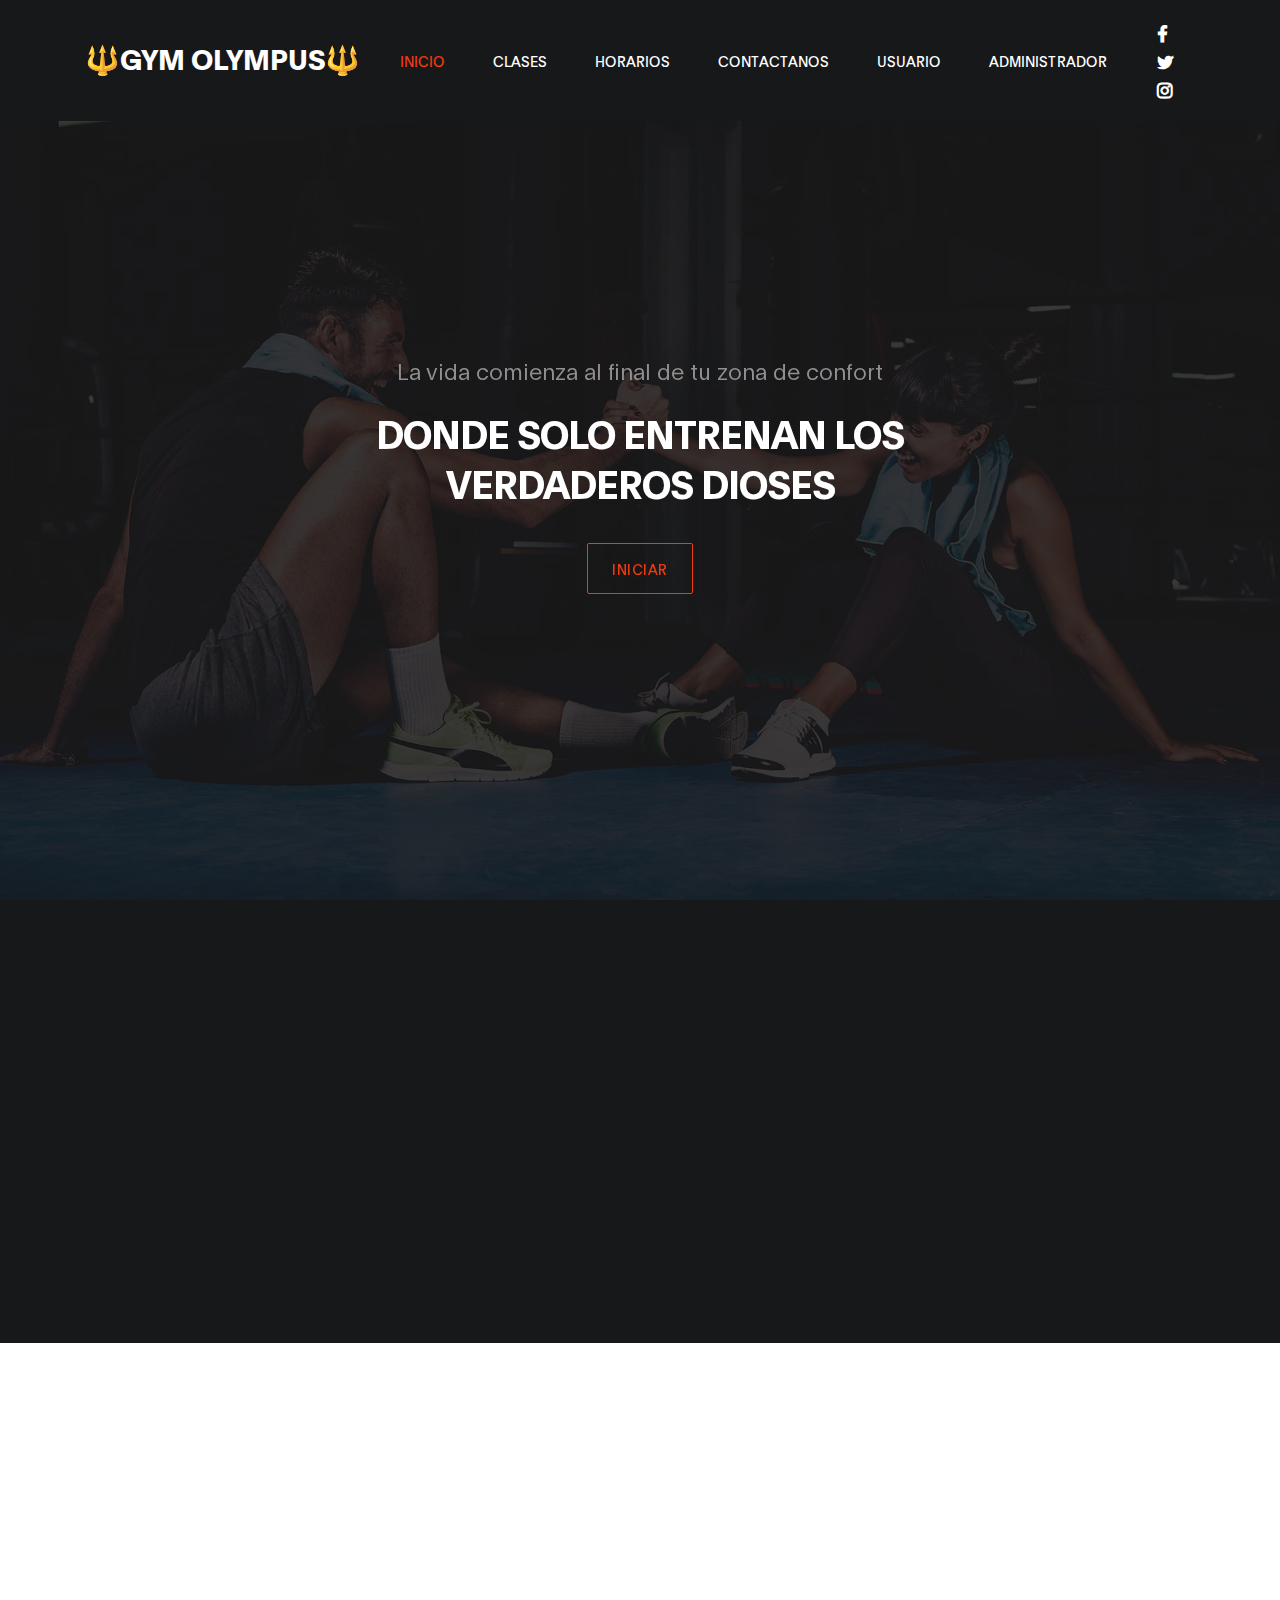
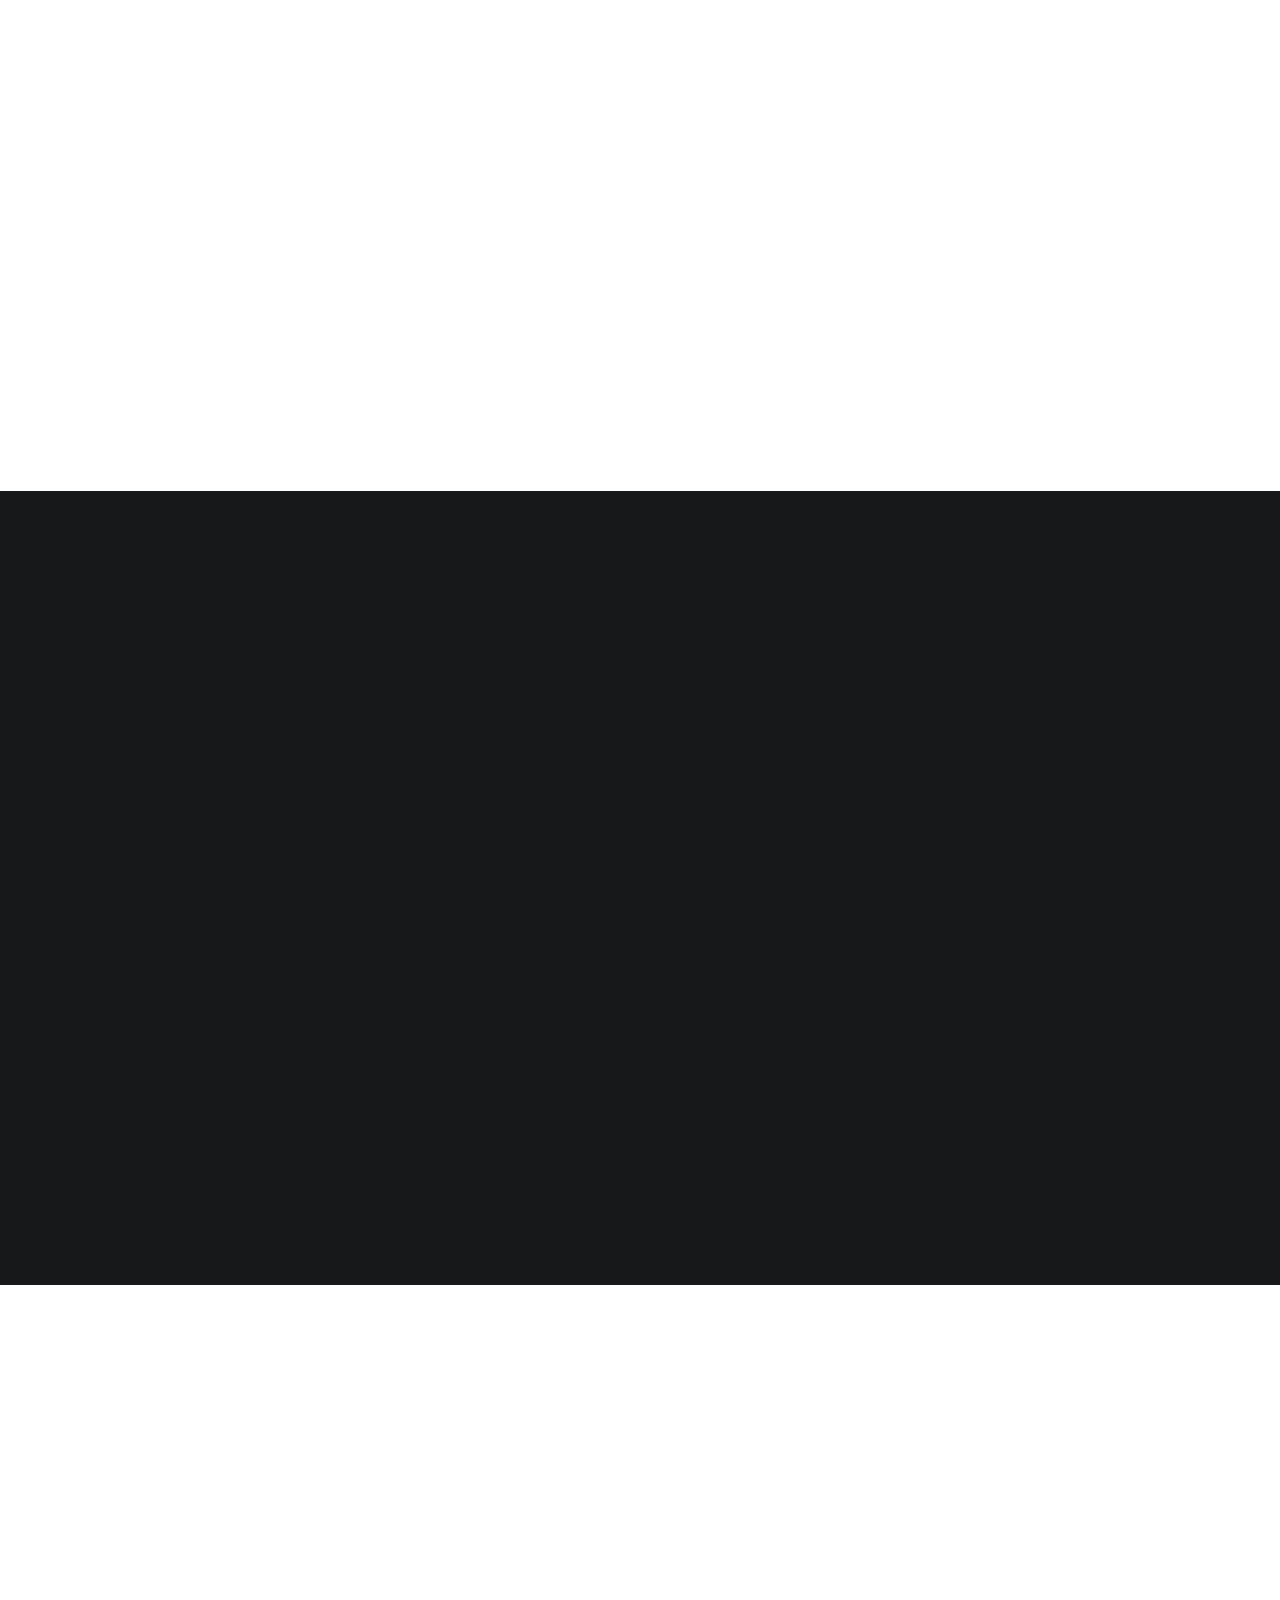
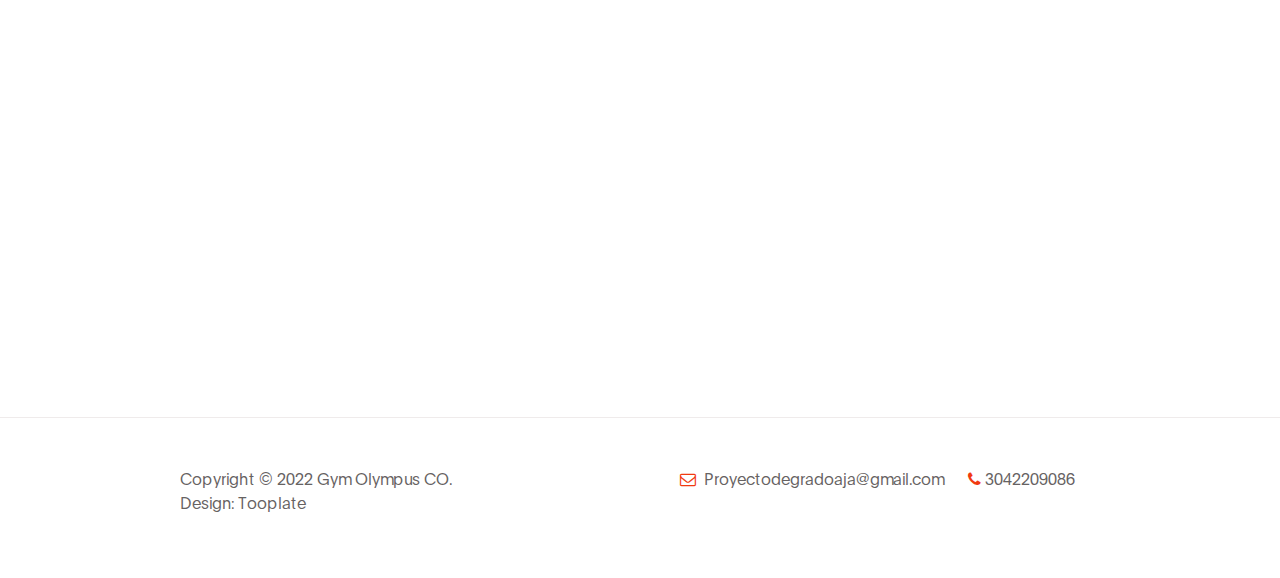
<file: index.html>
<!DOCTYPE html>
<html lang="en">
<head>

     <title>🔱GYM OLYMPUS🔱</title>

     <meta charset="UTF-8">
     <meta http-equiv="X-UA-Compatible" content="IE=Edge">
     <meta name="description" content="">
     <meta name="keywords" content="">
     <meta name="author" content="">
     <meta name="viewport" content="width=device-width, initial-scale=1, maximum-scale=1">

     <link rel="stylesheet" href="css/bootstrap.min.css">
     <link rel="stylesheet" href="css/font-awesome.min.css">
     <link rel="stylesheet" href="css/aos.css">

     <!-- MAIN CSS -->
     <link rel="stylesheet" href="css/tooplate-gymso-style.css">
<!--
Tooplate 2119 Gymso Fitness
https://www.tooplate.com/view/2119-gymso-fitness
-->
</head>
<body data-spy="scroll" data-target="#navbarNav" data-offset="50">

    <!-- MENU BAR -->
    <nav class="navbar navbar-expand-lg fixed-top">
        <div class="container">

            <a class="navbar-brand" href="index.html">🔱GYM OLYMPUS🔱</a>

            <button class="navbar-toggler" type="button" data-toggle="collapse" data-target="#navbarNav" aria-controls="navbarNav" aria-expanded="false"
                aria-label="Toggle navigation">
                <span class="navbar-toggler-icon"></span>
            </button>

            <div class="collapse navbar-collapse" id="navbarNav">
                <ul class="navbar-nav ml-lg-auto">
                    <li class="nav-item">
                        <a href="#home" class="nav-link smoothScroll">Inicio</a>
                    </li>


                    <li class="nav-item">
                        <a href="#class" class="nav-link smoothScroll">Clases</a>
                    </li>

                    <li class="nav-item">
                        <a href="#schedule" class="nav-link smoothScroll">Horarios</a>
                    </li>

                    <li class="nav-item">
                        <a href="#contact" class="nav-link smoothScroll">Contactanos</a>
                    </li>
                    <li class="nav-item">
                        <a href="loginus.html" class="nav-link smoothScroll">Usuario</a>
                    </li>
                
                    <li class="nav-item">
                        <a href="loginad.html" class="nav-link smoothScroll">Administrador</a>
                    </li>
                </ul>

                <ul class="social-icon ml-lg-3">
                    <li><a href="https://fb.com/tooplate" class="fa fa-facebook"></a></li>
                    <li><a href="#" class="fa fa-twitter"></a></li>
                    <li><a href="#" class="fa fa-instagram"></a></li>
                </ul>
            </div>

        </div>
    </nav>


     <!-- HERO -->
     <section class="hero d-flex flex-column justify-content-center align-items-center" id="home">

            <div class="bg-overlay"></div>

               <div class="container">
                    <div class="row">

                         <div class="col-lg-8 col-md-10 mx-auto col-12">
                              <div class="hero-text mt-5 text-center">

                                    <h6 data-aos="fade-up" data-aos-delay="300"> La vida comienza al final de tu zona de confort
                                    </h6>

                                    <h1 class="text-white" data-aos="fade-up" data-aos-delay="500">Donde solo entrenan los verdaderos dioses</h1>

                                    <a href="loginus.html" class="btn custom-btn bordered mt-3" data-aos="fade-up" data-aos-delay="600">INICIAR</a>
                                   
                              </div>
                         </div>

                    </div>
               </div>
     </section>


     <section class="feature" id="feature">
        <div class="container">
            <div class="row">

                <div class="d-flex flex-column justify-content-center ml-lg-auto mr-lg-5 col-lg-5 col-md-6 col-12">
                    <h2 class="mb-3 text-white" data-aos="fade-up">Nuevo en nuestro GYM?</h2>

                    <h6 class="mb-4 text-white" data-aos="fade-up">Ven y aprovecha de tu dia gratuito de prueba</h6>

                    <p data-aos="fade-up" data-aos-delay="200">NOTARAS LOS CAMBIOS<a rel="nofollow" href="https://www.tooplate.com" target="_parent"></a></p>

                    <a href="#" class="btn custom-btn bg-color mt-3" data-aos="fade-up" data-aos-delay="300" data-toggle="modal" data-target="#membershipForm">COMIENZA YA</a>
                </div>

                <div class="mr-lg-auto mt-3 col-lg-4 col-md-6 col-12">
                     <div class="about-working-hours">
                          <div>

                                <h2 class="mb-4 text-white" data-aos="fade-up" data-aos-delay="500">Working hours</h2>

                               <strong class="d-block" data-aos="fade-up" data-aos-delay="600">Sunday : Closed</strong>

                               <strong class="mt-3 d-block" data-aos="fade-up" data-aos-delay="700">Monday - Friday</strong>

                                <p data-aos="fade-up" data-aos-delay="800">7:00 AM - 10:00 PM</p>

                                <strong class="mt-3 d-block" data-aos="fade-up" data-aos-delay="700">Saturday</strong>

                                <p data-aos="fade-up" data-aos-delay="800">6:00 AM - 4:00 PM</p>
                               </div>
                          </div>
                     </div>
                </div>

            </div>
        </div>
    </section>


     <!-- CLASS -->
     <section class="class section" id="class">
               <div class="container">
                    <div class="row">

                            <div class="col-lg-12 col-12 text-center mb-5">
                                <h6 data-aos="fade-up">Get A Perfect Body</h6>

                                <h2 data-aos="fade-up" data-aos-delay="200">Our Training Classes</h2>
                             </div>

                            <div class="col-lg-4 col-md-6 col-12" data-aos="fade-up" data-aos-delay="400">
                                <div class="class-thumb">
                                    <img src="images/poseidon.jpg" class="img-fluid" alt="Class">

                                    <div class="class-info">
                                        <h3 class="mb-1">POSEIDON</h3>

                                        <span><strong>20 dias al mes</strong></span>

                                        <span class="class-price">80</span>

                                        <p class="mt-3">Restriccion de clases</p>
                                    </div>
                                </div>
                            </div>

                            <div class="mt-5 mt-lg-0 mt-md-0 col-lg-4 col-md-6 col-12" data-aos="fade-up" data-aos-delay="500">
                                <div class="class-thumb">
                                    <img src="images/zeus2.jpg" class="img-fluid" alt="Class">

                                    <div class="class-info">
                                        <h3 class="mb-1">ZEUS</h3>

                                        <span><strong>Mes Completo</strong></span>

                                        <span class="class-price">100</span>

                                        <p class="mt-3">Acceso a clases basicas</p>
                                    </div>
                                </div>
                            </div>

                            <div class="mt-5 mt-lg-0 col-lg-4 col-md-6 col-12" data-aos="fade-up" data-aos-delay="600">
                                <div class="class-thumb">
                                    <img src="images/afrodita.jpg" class="img-fluid" alt="Class">

                                    <div class="class-info">
                                        <h3 class="mb-1">AFRODITA</h3>

                                        <span><strong>Mes Completo</strong></span>

                                        <span class="class-price">150</span>

                                        <p class="mt-3">Acceso a todas las clases,con derecho a batido de proteina</p>
                                    </div>
                                </div>
                            </div>

                    </div>
               </div>
     </section>


     <!-- SCHEDULE -->
     <section class="schedule section" id="schedule">
               <div class="container">
                    <div class="row">

                            <div class="col-lg-12 col-12 text-center">
                                <h6 data-aos="fade-up">our weekly GYM schedules</h6>

                                <h2 class="text-white" data-aos="fade-up" data-aos-delay="200">Workout Timetable</h2>
                             </div>

                             <div class="col-lg-12 py-5 col-md-12 col-12">
                                 <table class="table table-bordered table-responsive schedule-table" data-aos="fade-up" data-aos-delay="300">

                                     <thead class="thead-light">
                                         <th><i class="fa fa-calendar"></i></th>
                                         <th>Mon</th>
                                         <th>Tue</th>
                                         <th>Wed</th>
                                         <th>Thu</th>
                                         <th>Fri</th>
                                         <th>Sat</th>
                                     </thead>

                                     <tbody>
                                         <tr>
                                            <td><small>7:00 am</small></td>
                                            <td>
                                                <strong>Cardio</strong>
                                                <span>7:00 am - 9:00 am</span>
                                            </td>
                                            <td>
                                                <strong>Power Fitness</strong>
                                                <span>7:00 am - 9:00 am</span>
                                            </td>
                                            <td></td>
                                            <td></td>
                                            <td>
                                                <strong>Yoga Section</strong>
                                                <span>7:00 am - 9:00 am</span>
                                            </td>
                                         </tr>

                                         <tr>
                                            <td><small>9:00 am</small></td>
                                            <td></td>
                                            <td></td>
                                            <td>
                                                <strong>Boxing</strong>
                                                <span>8:00 am - 9:00 am</span>
                                            </td>
                                            <td>
                                                <strong>Areobic</strong>
                                                <span>8:00 am - 9:00 am</span>
                                            </td>
                                            <td></td>
                                            <td>
                                                <strong>Cardio</strong>
                                                <span>8:00 am - 9:00 am</span>
                                            </td>
                                         </tr>

                                         <tr>
                                            <td><small>11:00 am</small></td>
                                            <td></td>
                                            <td>
                                                <strong>Boxing</strong>
                                                <span>11:00 am - 2:00 pm</span>
                                            </td>
                                            <td>
                                                <strong>Areobic</strong>
                                                <span>11:30 am - 3:30 pm</span>
                                            </td>
                                            <td></td>
                                            <td>
                                                <strong>Body work</strong>
                                                <span>11:50 am - 5:20 pm</span>
                                            </td>
                                         </tr>

                                         <tr>
                                            <td><small>2:00 pm</small></td>
                                            <td>
                                                <strong>Boxing</strong>
                                                <span>2:00 pm - 4:00 pm</span>
                                            </td>
                                            <td>
                                                <strong>Power lifting</strong>
                                                <span>3:00 pm - 6:00 pm</span>
                                            </td>
                                            <td></td>
                                            <td>
                                                <strong>Cardio</strong>
                                                <span>6:00 pm - 9:00 pm</span>
                                            </td>
                                            <td></td>
                                            <td>
                                                <strong>Crossfit</strong>
                                                <span>5:00 pm - 7:00 pm</span>
                                            </td>
                                         </tr>
                                     </tbody>
                                 </table>
                             </div>

                    </div>
               </div>
     </section>


     <!-- CONTACT -->
     <section class="contact section" id="contact">
          <div class="container">
               <div class="row">

                    <div class="ml-auto col-lg-5 col-md-6 col-12">
                        <h2 class="mb-4 pb-2" data-aos="fade-up" data-aos-delay="200">Feel free to ask anything</h2>

                        <form action="#" method="post" class="contact-form webform" data-aos="fade-up" data-aos-delay="400" role="form">
                            <input type="text" class="form-control" name="cf-name" placeholder="Name">

                            <input type="email" class="form-control" name="cf-email" placeholder="Email">

                            <textarea class="form-control" rows="5" name="cf-message" placeholder="Message"></textarea>

                            <button type="submit" class="form-control" id="submit-button" name="submit">Send Message</button>
                        </form>
                    </div>

                    <div class="mx-auto mt-4 mt-lg-0 mt-md-0 col-lg-5 col-md-6 col-12">
                        <h2 class="mb-4" data-aos="fade-up" data-aos-delay="600">Where you can <span>find us</span></h2>

                        <p data-aos="fade-up" data-aos-delay="800"><i class="fa fa-map-marker mr-1"></i> 120-240 Rio de Janeiro - State of Rio de Janeiro, Brazil</p>
<!-- How to change your own map point
	1. Go to Google Maps
	2. Click on your location point
	3. Click "Share" and choose "Embed map" tab
	4. Copy only URL and paste it within the src="" field below
-->
                        <div class="google-map" data-aos="fade-up" data-aos-delay="900">
                           <iframe src="https://maps.google.com/maps?q=Av.+Lúcio+Costa,+Rio+de+Janeiro+-+RJ,+Brazil&t=&z=13&ie=UTF8&iwloc=&output=embed" width="1920" height="250" frameborder="0" style="border:0;" allowfullscreen=""></iframe>
                        </div>
                    </div>
                    
               </div>
          </div>
     </section>


     <!-- FOOTER -->
     <footer class="site-footer">
          <div class="container">
               <div class="row">

                    <div class="ml-auto col-lg-4 col-md-5">
                        <p class="copyright-text">Copyright &copy; 2022 Gym Olympus CO.
                        
                        <br>Design: <a href="https://www.tooplate.com">Tooplate</a></p>
                    </div>

                    <div class="d-flex justify-content-center mx-auto col-lg-5 col-md-7 col-12">
                        <p class="mr-4">
                            <i class="fa fa-envelope-o mr-1"></i>
                            <a href="#">Proyectodegradoaja@gmail.com</a>
                        </p>

                        <p><i class="fa fa-phone mr-1"></i>3042209086</p>
                    </div>
                    
               </div>
          </div>
     </footer>

    <!-- Modal -->
    <div class="modal fade" id="membershipForm" tabindex="-1" role="dialog" aria-labelledby="membershipFormLabel" aria-hidden="true">
      <div class="modal-dialog" role="document">

        <div class="modal-content">
          <div class="modal-header">

            <h2 class="modal-title" id="membershipFormLabel">Membership Form</h2>

            <button type="button" class="close" data-dismiss="modal" aria-label="Close">
              <span aria-hidden="true">&times;</span>
            </button>
          </div>

          <div class="modal-body">
            <form class="membership-form webform" role="form">
                <input type="text" class="form-control" name="cf-name" placeholder="John Doe">

                <input type="email" class="form-control" name="cf-email" placeholder="Johndoe@gmail.com">

                <input type="tel" class="form-control" name="cf-phone" placeholder="123-456-7890" pattern="[0-9]{3}-[0-9]{3}-[0-9]{4}" required>

                <textarea class="form-control" rows="3" name="cf-message" placeholder="Additional Message"></textarea>

                <button type="submit" class="form-control" id="submit-button" name="submit">Submit Button</button>

                <div class="custom-control custom-checkbox">
                    <input type="checkbox" class="custom-control-input" id="signup-agree">
                    <label class="custom-control-label text-small text-muted" for="signup-agree">I agree to the <a href="#">Terms &amp;Conditions</a>
                    </label>
                </div>
            </form>
          </div>

          <div class="modal-footer"></div>

        </div>
      </div>
    </div>

     <!-- SCRIPTS -->
     <script src="js/jquery.min.js"></script>
     <script src="js/bootstrap.min.js"></script>
     <script src="js/aos.js"></script>
     <script src="js/smoothscroll.js"></script>
     <script src="js/custom.js"></script>

</body>
</html>
</file>
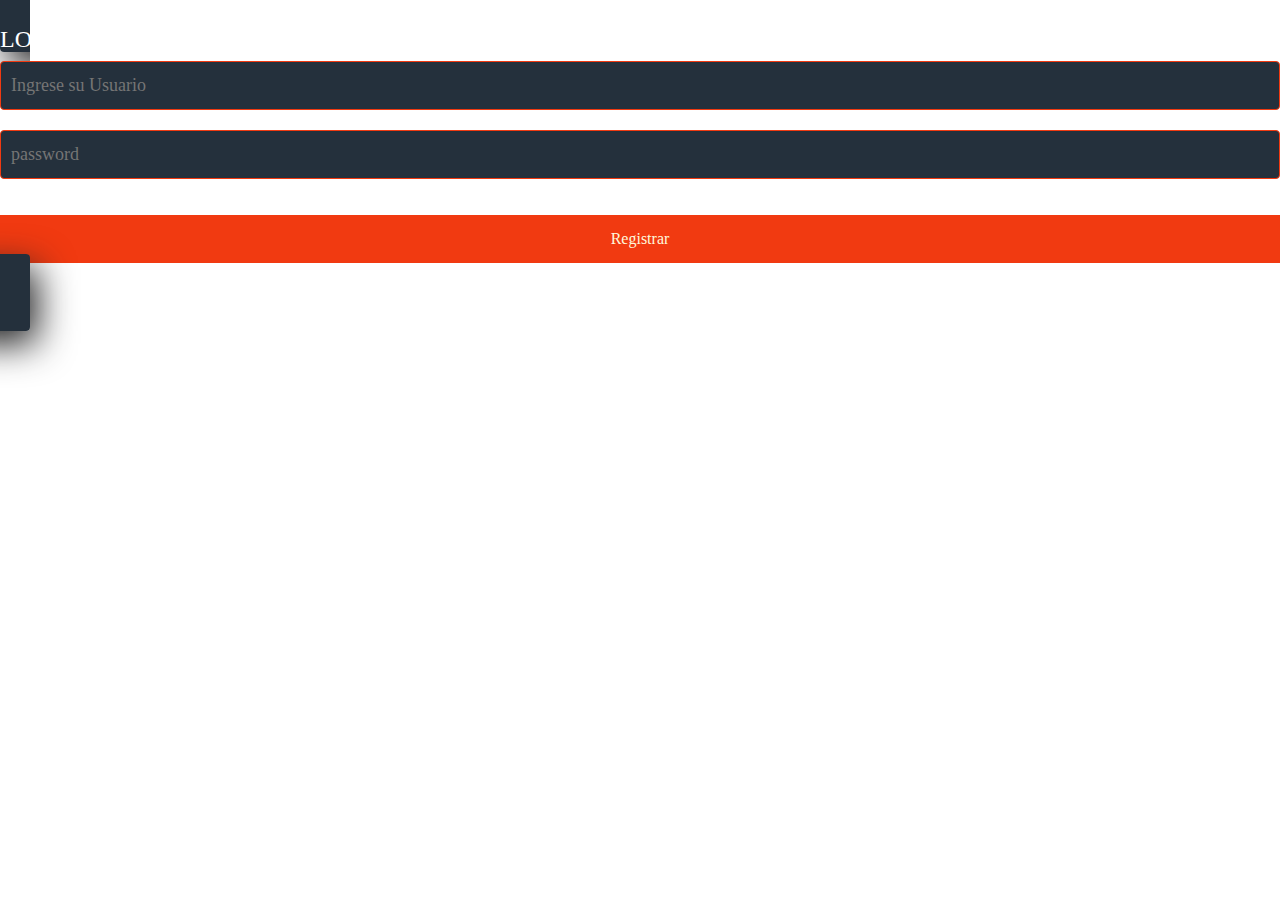
<file: formulario.html>
<!DOCTYPE html>
<html>
<head>
	<link rel="stylesheet" href="css/tooplate-gymso-style.css">
	<title>LOGIN</title>
	<meta charset="UTF-8">
	<meta http-equiv="X-UA-Compatible" content="IE=Edge">
	<meta name="description" content="">
	<meta name="keywords" content="">
	<meta name="author" content="">
	<meta name="viewport" content="width=device-width, initial-scale=1, maximum-scale=1">

	<link rel="stylesheet" href="css/bootstrap.min.css">
	<link rel="stylesheet" href="css/font-awesome.min.css">
	<link rel="stylesheet" href="css/aos.css">

	<!-- MAIN CSS -->
	<link rel="stylesheet" href="css/tooplate-gymso-style.css">
<!--
Tooplate 2119 Gymso Fitness
https://www.tooplate.com/view/2119-gymso-fitness
-->
</head>
<body>
<selection class="form-register">
	<header>
		<div>
	<h4>LOGIN</h4>
	<input class="controls" type="text" name="usuario" id="usuario" placeholder="Ingrese su Usuario">
	<input class="controls" type="password" name="correo" id="correo" placeholder="password">
	<input class="botons" type="submit" value="Registrar">
</div>
</header>
</selection>


 <!-- SCRIPTS -->
 <script src="js/jquery.min.js"></script>
 <script src="js/bootstrap.min.js"></script>
 <script src="js/aos.js"></script>
 <script src="js/smoothscroll.js"></script>
 <script src="js/custom.js"></script>
</body>
</html>
</file>
<file: css/tooplate-gymso-style.css>
/*

Tooplate 2119 Gymso Fitness

https://www.tooplate.com/view/2119-gymso-fitness

*/


  @font-face {
      font-family: 'Plain';
      src: url('../fonts/Plain-Regular.woff2') format('woff2'),
          url('../fonts/Plain-Regular.woff') format('woff');
      font-weight: normal;
      font-style: normal;
  }

  @font-face {
      font-family: 'Plain';
      src: url('../fonts/Plain-Light.woff2') format('woff2'),
          url('../fonts/Plain-Light.woff') format('woff');
      font-weight: 300;
      font-style: normal;
  }

  @font-face {
      font-family: 'Plain';
      src: url('../fonts/Plain-Bold.woff2') format('woff2'),
          url('../fonts/Plain-Bold.woff') format('woff');
      font-weight: bold;
      font-style: normal;
  }

  :root {
    --primary-color:        #f13a11;
    --white-color:          #ffffff;
    --dark-color:           #171819;
    --about-bg-color:       #f9f9f9;

    --gray-color:           #909090;
    --link-color:           #404040;
    --p-color:              #666262;

    --base-font-family:     'Plain', sans-serif;
    --font-weight-bold:     bold;
    --font-weight-normal:   normal;
    --font-weight-light:    300;
    --font-weight-thin:     100;

    --h1-font-size:         48px;
    --h2-font-size:         36px;
    --h3-font-size:         28px;
    --h4-font-size:         24px;
    --h5-font-size:         22px;
    --h6-font-size:         22px;
    --p-font-size:          18px;
    --base-font-size:       16px;
    --menu-font-size:       14px;

    --border-radius-large:  100%;
    --border-radius-small:  2px;
  }


  body {
    background: var(--white-color);
    font-family: var(--base-font-family);
  }


  /*---------------------------------------
     TYPOGRAPHY              
  -----------------------------------------*/

  h1,h2,h3,h4,h5,h6 {
    font-weight: var(--font-weight-thin);
    line-height: normal;
  }

  h1 {
    font-size: var(--h1-font-size);
    font-weight: var(--font-weight-bold);
    letter-spacing: -1px;
    text-transform: uppercase;
    margin: 20px 0;
  }

  h2 {
    font-size: var(--h2-font-size);
    font-weight: var(--font-weight-bold);
    letter-spacing: -2px;
  }

  h3 {
    font-size: var(--h3-font-size);
    font-weight: var(--font-weight-bold);
    letter-spacing: -1px;
    margin: 0;
  }

  h4 {
    font-size: var(--h4-font-size);
  }

  h5 {
    font-size: var(--h5-font-size);
  }

  h6 {
    color: var(--gray-color);
    font-size: var(--h6-font-size);
    line-height: inherit;
    margin: 0;
  }

  p {
    color: var(--p-color);
    font-size: var(--p-font-size);
    font-weight: var(--font-weight-light);
    line-height: 1.5em;
  }

  b, 
  strong {
    font-weight: var(--font-weight-bold);
    letter-spacing: 0;
  }

  .section {
    padding: 7rem 0;
  }


  /* BUTTON */

  .custom-btn {
    background: transparent;
    border-radius: var(--border-radius-small);
    padding: 14px 24px;
    color: var(--white-color);
    font-size: var(--menu-font-size);
    font-weight: var(--font-weight-normal);
    text-transform: uppercase;
    letter-spacing: 0.5px;
    white-space: nowrap;
    transition: all 0.3s ease;
  }

  .custom-btn:hover {
    color: var(--primary-color);
  }

  .custom-btn:focus {
    box-shadow: none;
  }

  .custom-btn.bordered:hover,
  .custom-btn.bordered:focus,

  .custom-btn.bg-color:hover,
  .custom-btn.bg-color:focus {
    background: var(--white-color);
    border-color: transparent;
    color: var(--primary-color);
  }

  .bordered {
    border: 1px solid var(--primary-color);
    color: var(--primary-color);
  }

  .bg-color {
    background: var(--primary-color);
    color: var(--white-color);
  }



  /*---------------------------------------
     GENERAL               
  -----------------------------------------*/

  * {
    -webkit-box-sizing: border-box;
    -moz-box-sizing: border-box;
    box-sizing: border-box;
  }

  *::before,
  *::after {
    -webkit-box-sizing: border-box;
    -moz-box-sizing: border-box;
    box-sizing: border-box;
  }

  a {
    color: var(--link-color);
    font-weight: normal;
    text-decoration: none;
    transition: all 0.3s ease;
  }

  a:hover, 
  a:active, 
  a:focus {
    color: var(--primary-color);
    outline: none;
    text-decoration: none;
  }


  /* BG OVERLAY */

  .bg-overlay {
    background: var(--dark-color);
    position: absolute;
    top: 0;
    right: 0;
    bottom: 0;
    left: 0;
    width: 100%;
    height: 100%;
    opacity: 0.85;
  }


  /*---------------------------------------
     MODAL              
  -----------------------------------------*/

  .modal-content {
    padding: 2rem 3rem;
  }

  .modal-header,
  .modal-body,
  .modal-footer {
    border: 0;
    padding: 0;
  }

  .membership-form a {
    color: var(--primary-color);
  }


  /*---------------------------------------
    FEATURE          
  -----------------------------------------*/

  .feature {
    background: var(--dark-color);
    padding: 5rem 0;
  }


  /*---------------------------------------
     MENU             
  -----------------------------------------*/

  .navbar {
    background: var(--dark-color);
    padding: 1rem;
  }

  .navbar-expand-lg .navbar-nav .nav-link {
    padding-right: 1.5rem;
    padding-left: 1.5rem;
  }

  .navbar-brand {
    color: var(--white-color);
    font-size: var(--h3-font-size);
    font-weight: var(--font-weight-bold);
    line-height: normal;
    padding-top: 0;
  }

  .nav-item .nav-link {
    display: block;
    color: var(--white-color);
    font-size: var(--menu-font-size);
    font-weight: var(--font-weight-normal);
    text-transform: uppercase;
    padding: 2px 6px;
  }

  .nav-item .nav-link.active,
  .nav-item .nav-link:hover {
    color: var(--primary-color);
  }

  .navbar .social-icon li a {
    color: var(--white-color);
  }

  .navbar-toggler {
    border: 0;
    padding: 0;
    cursor: pointer;
    margin: 0 10px 0 0;
    width: 30px;
    height: 35px;
    outline: none;
  }

  .navbar-toggler:focus {
    outline: none;
  }

  .navbar-toggler[aria-expanded="true"] .navbar-toggler-icon {
    background: transparent;
  }

  .navbar-toggler[aria-expanded="true"] .navbar-toggler-icon::before,
  .navbar-toggler[aria-expanded="true"] .navbar-toggler-icon::after {
    transition: top 300ms 50ms ease, -webkit-transform 300ms 350ms ease;
    transition: top 300ms 50ms ease, transform 300ms 350ms ease;
    transition: top 300ms 50ms ease, transform 300ms 350ms ease, -webkit-transform 300ms 350ms ease;
    top: 0;
  }

  .navbar-toggler[aria-expanded="true"] .navbar-toggler-icon::before {
    transform: rotate(45deg);
  }

  .navbar-toggler[aria-expanded="true"] .navbar-toggler-icon::after {
    transform: rotate(-45deg);
  }

  .navbar-toggler .navbar-toggler-icon {
    background: var(--primary-color);
    transition: background 10ms 300ms ease;
    display: block;
    width: 30px;
    height: 2px;
    position: relative;
  }

  .navbar-toggler .navbar-toggler-icon::before,
  .navbar-toggler .navbar-toggler-icon::after {
    transition: top 300ms 350ms ease, -webkit-transform 300ms 50ms ease;
    transition: top 300ms 350ms ease, transform 300ms 50ms ease;
    transition: top 300ms 350ms ease, transform 300ms 50ms ease, -webkit-transform 300ms 50ms ease;
    position: absolute;
    right: 0;
    left: 0;
    background: var(--primary-color);
    width: 30px;
    height: 2px;
    content: '';
  }

  .navbar-toggler .navbar-toggler-icon::before {
    top: -8px;
  }

  .navbar-toggler .navbar-toggler-icon::after {
    top: 8px;
  }

  /*---------------------------------------
     HERO              
  -----------------------------------------*/

  .hero {
    background-image: url('../images/hero-bg.jpg');
    background-size: cover;
    background-position: top;
    background-repeat: no-repeat;
    vertical-align: middle;
    min-height: 100vh;
    position: relative;
  }


  /*---------------------------------------
     CLASS               
  -----------------------------------------*/

  .class-info {
    background: var(--white-color);
    box-shadow: 6px 0 38px rgba(20,20,20,0.10);
    border-radius: 0 0 2px 2px;
    padding: 1rem 2rem;
    position: relative;
  }

  .class-info img {
    border-radius: 2px 2px 0 0;
  }

  .class-info strong {
    color: var(--gray-color);
  }

  .class-price {
    background: var(--primary-color);
    border-radius: var(--border-radius-large);
    color: var(--white-color);
    font-weight: var(--font-weight-bold);
    display: block;
    position: absolute;
    top: 2rem;
    right: 2rem;
    width: 3.5rem;
    height: 3.5rem;
    line-height: 3.5rem;
    text-align: center;
  }


  /*---------------------------------------
     SCHEDULE             
  -----------------------------------------*/

  .schedule {
    background: var(--dark-color);
  }

  .schedule-table {
    display: table;
    border: 0;
    text-align: center;
  }

  .schedule-table strong,
  .schedule-table span {
    display: block;
    text-align: center;
  }

  .schedule-table strong {
    color: var(--white-color);
  }

  .schedule-table span {
    color: var(--gray-color);
  }

  .schedule-table span,
  .schedule-table small {
    font-size: var(--menu-font-size);
    text-transform: uppercase;
  }

  .schedule-table small {
    position: relative;
    top: 10px;
  }

  .table .thead-light th,
  .schedule-table tr td:first-child {
    background: var(--primary-color);
    border: 1px solid #212122;
    color: var(--white-color);
  }

  .schedule-table .thead-light th {
    border-bottom: 0;
    text-transform: uppercase;
  }

  .table-bordered td, 
  .table-bordered th {
    border: 1px solid #212122;
  }

  .table-bordered td {
    padding-bottom: 22px;
  }

  .table td, .table th {
    padding: 1rem;
  }


  /*---------------------------------------
      ABOUT & TEAM            
  -----------------------------------------*/

  .about {
    background: var(--about-bg-color);
  }

  .about-working-hours {
    border-left: 2px solid;
    padding-left: 3.5rem;
  }

  .about-working-hours strong {
    color: var(--white-color);
    opacity: 0.85;
  }

  .team-thumb {
    position: relative;
  }

  .team-info {
    background: var(--white-color);
    border-radius: 0 0 2px 2px;
    box-shadow: 6px 0 38px rgba(20,20,20,0.10);
    padding: 20px;
    position: relative;
  }

  .team-info span {
    font-weight: var(--font-weight-light);
    opacity: 0.85;
  }

  .team-info .social-icon {
    position: absolute;
    top: 10px;
    right: 20px;
  }

  .team-info .social-icon li {
    display: block;
  }


  /*---------------------------------------
     CONTACT              
  -----------------------------------------*/

  .webform input,
  button#submit-button {
    height: calc(2.25rem + 20px);
  }

  .form-control {
    border-radius: var(--border-radius-small);
    margin: 1.3rem 0;
  }

  .form-control:focus {
    box-shadow: none;
    border-color: var(--dark-color);
  }

  button#submit-button {
    background: var(--dark-color);
    border-color: transparent;
    color: var(--white-color);
    cursor: pointer;
    transition: all 0.3s ease;
  }

  button#submit-button:hover {
    background: var(--primary-color);
  }

  .contact h2 + p {
    max-width: 90%;
  }

  .google-map {
    border-top: 1px solid #efebeb;
    margin-top: 2.5rem;
    padding-top: 2.5rem;
  }

  .google-map iframe {
    width: 100%;
  }


  /*---------------------------------------
     FOOTER              
  -----------------------------------------*/

  .site-footer {
    border-top: 1px solid #efebeb;
    padding: 3rem 0;
  }

  .site-footer a {
    color: var(--p-color);
    font-weight: var(--font-weight-light);
  }

  .site-footer p {
    font-size: var(--base-font-size);
  }

  .contact .fa,
  .site-footer .fa {
    color: var(--primary-color);
  }


  /*---------------------------------------
     SOCIAL ICON              
  -----------------------------------------*/

  .social-icon {
    position: relative;
    padding: 0;
    margin: 5px 0 0 0;
  }

  .social-icon li {
    display: inline-block;
    list-style: none;
  }

  .social-icon li a {
    text-decoration: none;
    display: inline-block;
    color: var(--p-color);
    font-size: var(--p-font-size);
    font-weight: var(--font-weight-bold);
    margin: 5px 10px;
    text-align: center;
  }

  .social-icon li a:hover {
    color: var(--primary-color);
  }


  /*---------------------------------------
     RESPONSIVE STYLES              
  -----------------------------------------*/

  @media screen and (max-width: 992px) {

    .section {
      padding: 5rem 0;
    }

    .nav-item .nav-link {
      padding: 6px;
    }

    .navbar .social-icon {
      margin-top: 22px;
    }

    .navbar-collapse,
    .site-footer {
      text-align: center;
    }

    .schedule-table {
      display: block;
    }

    .modal-content {
      padding: 2rem;
    }
  }

  @media screen and (max-width: 2240px) {

    h1 {
      font-size: 38px;
    }

    .about-working-hours {
      border-left: 0;
      padding: 22px 0 0 0;
    }

    .contact h2 span {
      display: block;
    }

  }

  * {
    
    margin: 0;
    padding: 0;
    box-sizing: border-box;
  }

  .form-register {
    background-image: "fondo.jpg";
    width: 400px;
    background-color: #24303c;
    padding: 30px;
    margin: auto;
    margin-top: 100px;
    border-radius: 4px;
    font-family: 'calibri';
    color: white;
    box-shadow: 7px 13px 37px #212122;
  }
  .form_register h4 {
    font-size: 22px;
    margin-bottom: 20px;
  }

  .controls {
    width: 100%;
    background-color: #24303c;
    padding: 10px;
    border-radius: 4px;
    margin-bottom: 20px;
    border: 1px solid var(--primary-color);
    font-family: 'calibri';
    font-size: 18px;
    
  }


  .form-register .botons{
    width: 100%;
    background-color:var(--primary-color);
    border:none;
    padding: 12px;
    color: cornsilk;
    margin: 16px 0;
    font-size: 16px;
  }
  .form-register p{
    height: 40px;
    text-align: center;
    font-size: 18px;

  }
  .form-register a{
    color: #efebeb;
    text-decoration: none;
  }
  .form-register a:hover{
    color: #efebeb;
    text-decoration: underline;
  }

*{
  margin: 0;
  padding: 0;
  box-sizing: border-box; 
}
.form-admin{
  width: 400px;
    background-color:#24303c;
    padding: 30px;
    margin:auto;
    margin-top: 100px;
    border-radius: 4px;
    font-family: 'calibri';
    color: white;
    box-shadow: 7px 13px 37px #212122;
}
.form-admin h4{
  font-size: 22px;
  margin-bottom: 20px;
}

.controls{
  width: 100%;
  background-color: #24303c;
  padding: 10px;
  border-radius: 4px;
  margin-bottom: 20px;
  border: 1px solid var(--primary-color);
  font-family: 'calibri';
  font-size: 18px;
}
</file>
